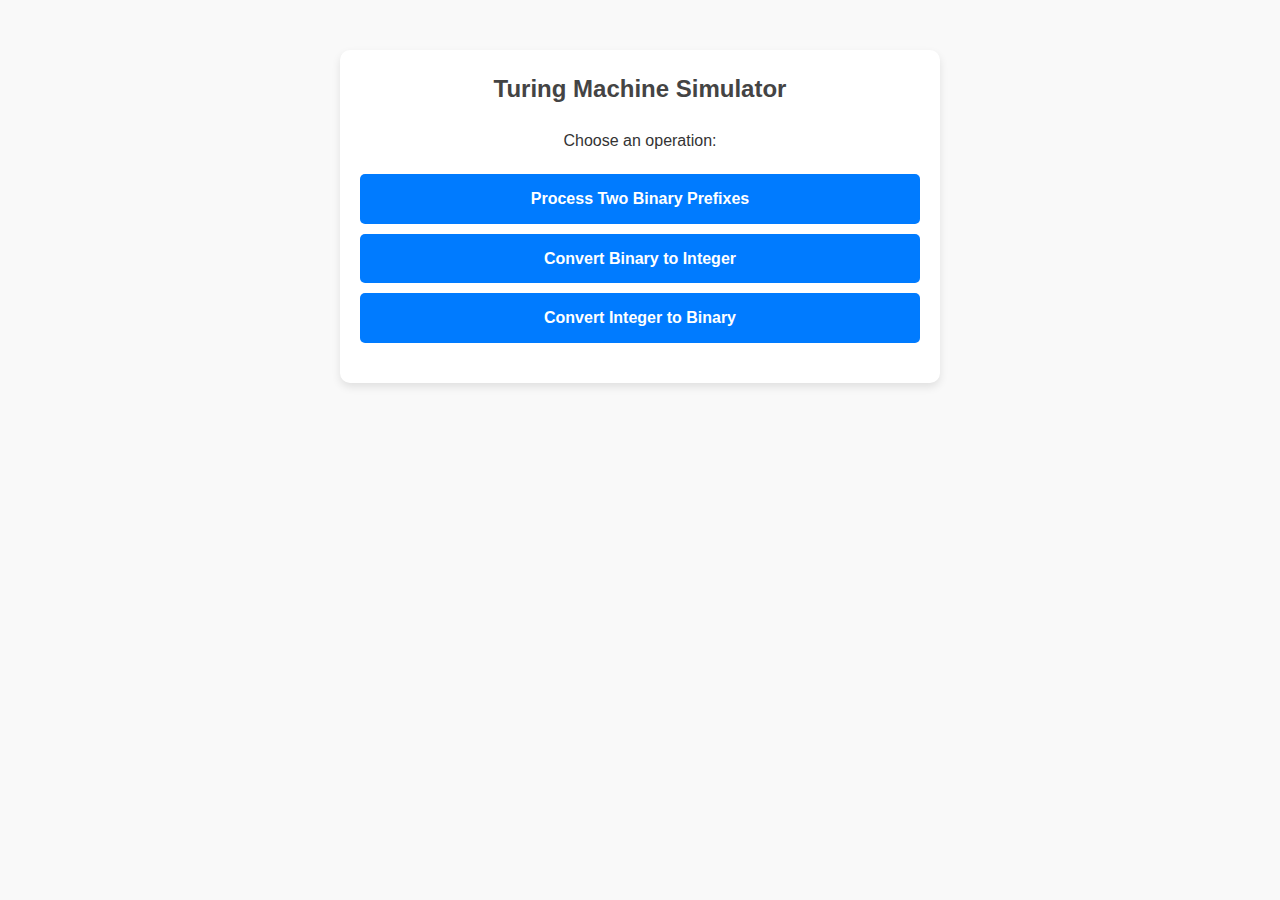
<file: index.html>
<!DOCTYPE html>
<html lang="en">
  <head>
    <meta charset="UTF-8" />
    <meta name="viewport" content="width=device-width, initial-scale=1.0" />
    <title>Turing Machine Operations</title>
    <link rel="stylesheet" href="style.css" />
  </head>
  <body>
    <div class="container">
      <h1>Turing Machine Simulator</h1>
      <p>Choose an operation:</p>
      <div class="menu">
        <a href="process-binary.html" class="menu-item"
          >Process Two Binary Prefixes</a
        >
        <a href="binary-to-int.html" class="menu-item"
          >Convert Binary to Integer</a
        >
        <a href="int-to-binary.html" class="menu-item"
          >Convert Integer to Binary</a
        >
      </div>
    </div>
  </body>
</html>
</file>
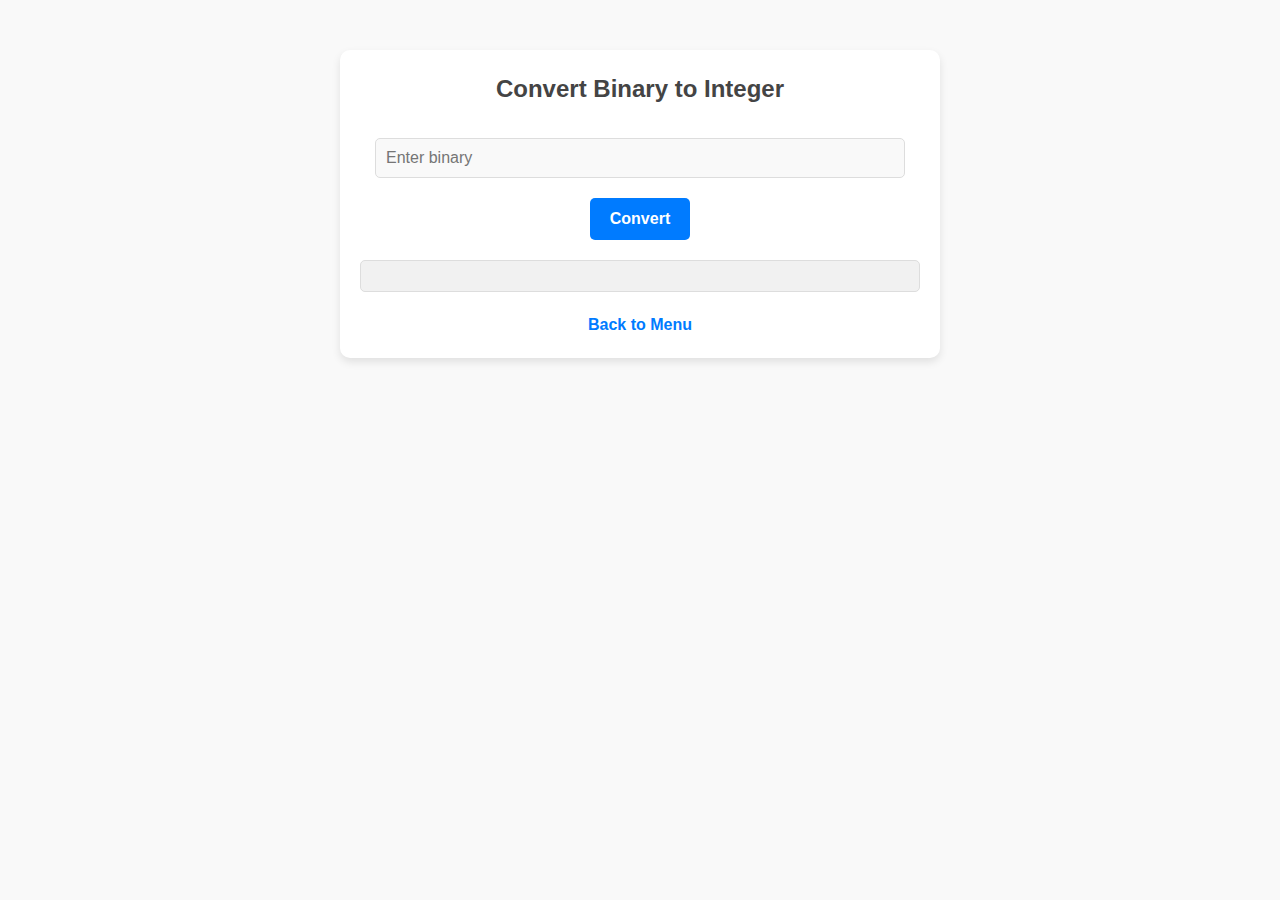
<file: binary-to-int.html>
<!DOCTYPE html>
<html lang="en">
  <head>
    <meta charset="UTF-8" />
    <meta name="viewport" content="width=device-width, initial-scale=1.0" />
    <title>Binary to Integer</title>
    <link rel="stylesheet" href="style.css" />
  </head>
  <body>
    <div class="container">
      <h1>Convert Binary to Integer</h1>
      <input type="text" id="binaryToIntInput" placeholder="Enter binary" />
      <button onclick="convertBinaryToInt()">Convert</button>
      <div id="output"></div>
      <a href="index.html" class="back">Back to Menu</a>
    </div>
    <script src="script.js"></script>
  </body>
</html>
</file>
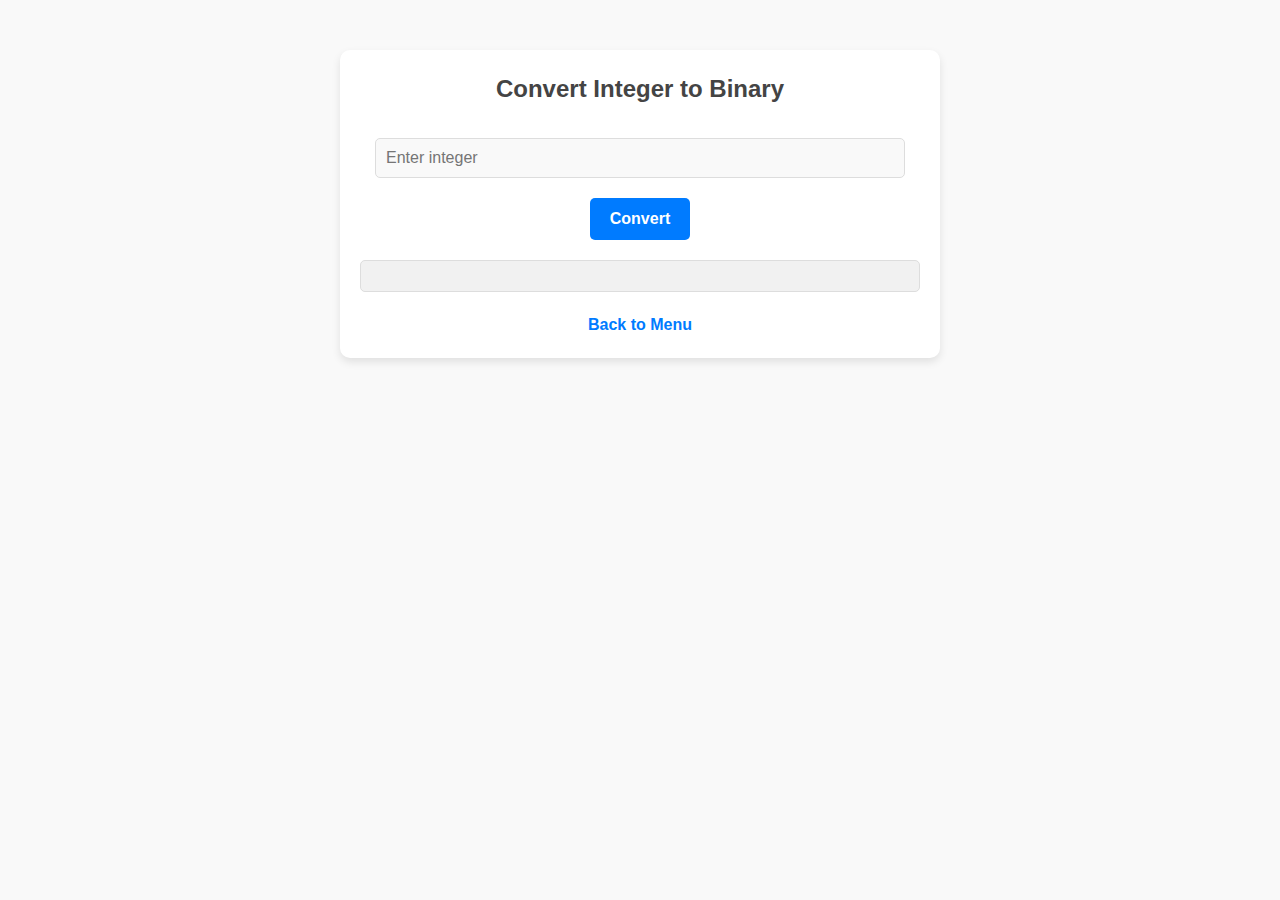
<file: int-to-binary.html>
<!DOCTYPE html>
<html lang="en">
  <head>
    <meta charset="UTF-8" />
    <meta name="viewport" content="width=device-width, initial-scale=1.0" />
    <title>Integer to Binary</title>
    <link rel="stylesheet" href="style.css" />
  </head>
  <body>
    <div class="container">
      <h1>Convert Integer to Binary</h1>
      <input type="number" id="intToBinaryInput" placeholder="Enter integer" />
      <button onclick="convertIntToBinary()">Convert</button>
      <div id="output"></div>
      <a href="index.html" class="back">Back to Menu</a>
    </div>
    <script src="script.js"></script>
  </body>
</html>
</file>
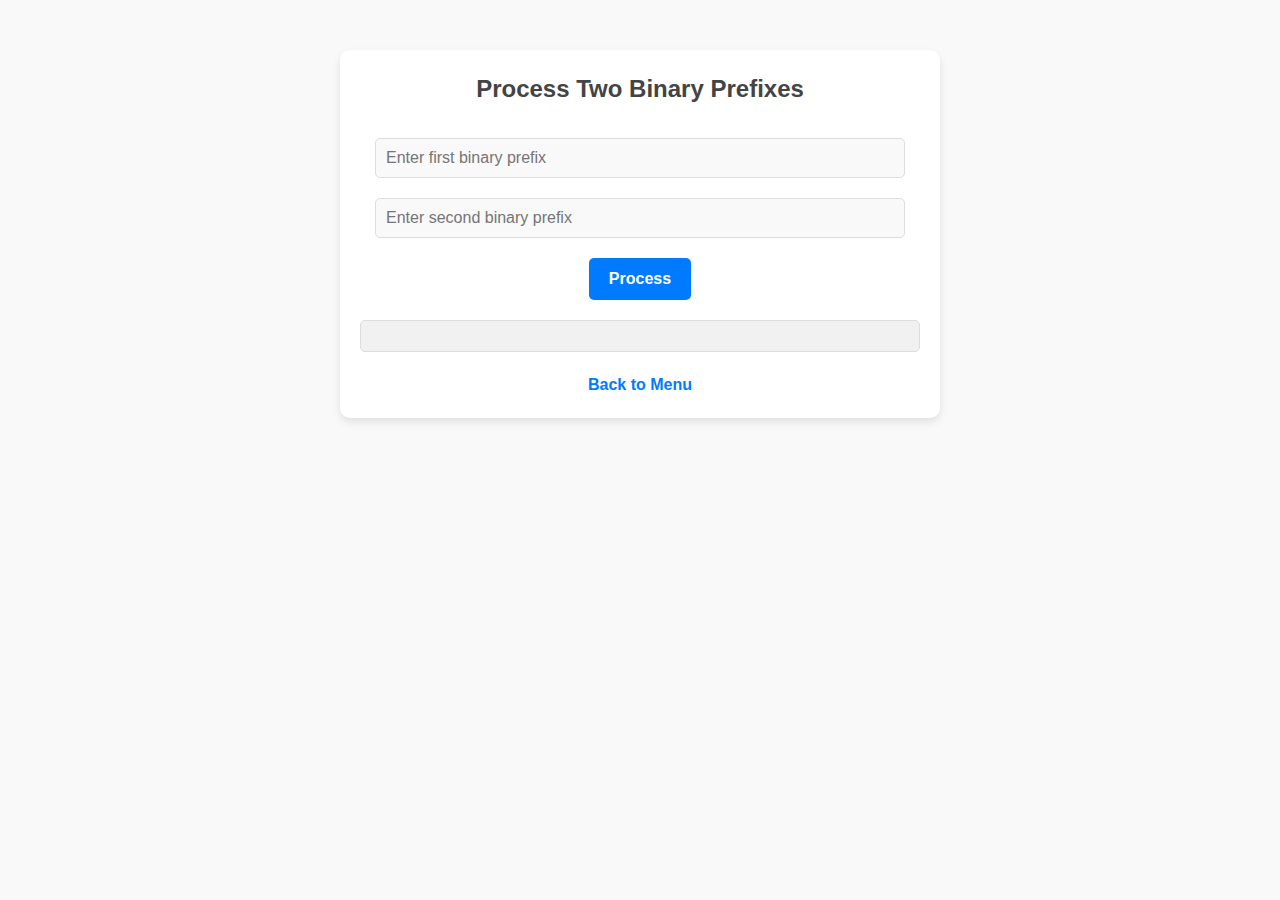
<file: process-binary.html>
<!DOCTYPE html>
<html lang="en">
  <head>
    <meta charset="UTF-8" />
    <meta name="viewport" content="width=device-width, initial-scale=1.0" />
    <title>Process Two Binary Prefixes</title>
    <link rel="stylesheet" href="style.css" />
  </head>
  <body>
    <div class="container">
      <h1>Process Two Binary Prefixes</h1>
      <input type="text" id="binary1" placeholder="Enter first binary prefix" />
      <input
        type="text"
        id="binary2"
        placeholder="Enter second binary prefix"
      />
      <button onclick="processBinary()">Process</button>
      <div id="output"></div>
      <a href="index.html" class="back">Back to Menu</a>
    </div>
    <script src="script.js"></script>
  </body>
</html>
</file>
<file: style.css>
/* General Reset */
* {
  margin: 0;
  padding: 0;
  box-sizing: border-box;
}

body {
  font-family: "Arial", sans-serif;
  background-color: #f9f9f9;
  color: #333;
  line-height: 1.6;
}

/* Container Styling */
.container {
  max-width: 600px;
  margin: 50px auto;
  padding: 20px;
  background: #ffffff;
  border-radius: 10px;
  box-shadow: 0 4px 8px rgba(0, 0, 0, 0.1);
  text-align: center;
}

h1 {
  font-size: 24px;
  margin-bottom: 20px;
  color: #444;
}

/* Inputs and Buttons */
input[type="text"],
input[type="number"] {
  width: calc(100% - 30px);
  padding: 10px;
  margin: 10px 0;
  font-size: 16px;
  border: 1px solid #ddd;
  border-radius: 5px;
  background-color: #f9f9f9;
  transition: border-color 0.3s ease;
}

input[type="text"]:focus,
input[type="number"]:focus {
  outline: none;
  border-color: #007bff;
}

button {
  padding: 12px 20px;
  font-size: 16px;
  font-weight: bold;
  color: #fff;
  background-color: #007bff;
  border: none;
  border-radius: 5px;
  cursor: pointer;
  margin-top: 10px;
  transition: background-color 0.3s ease;
}

button:hover {
  background-color: #0056b3;
}

/* Links */
a {
  display: inline-block;
  margin-top: 20px;
  text-decoration: none;
  color: #007bff;
  font-weight: bold;
  transition: color 0.3s ease;
}

a:hover {
  color: #add4ff;
}

/* Output Styling */
#output {
  margin-top: 20px;
  padding: 15px;
  background: #f1f1f1;
  border: 1px solid #ddd;
  border-radius: 5px;
  text-align: left;
  font-size: 16px;
  word-wrap: break-word;
}

/* Menu Styling */
.menu {
  margin: 20px 0;
}

.menu-item {
  display: block;
  margin: 10px 0;
  padding: 12px 15px;
  font-size: 16px;
  font-weight: bold;
  color: #fff;
  background-color: #007bff;
  text-align: center;
  text-decoration: none;
  border-radius: 5px;
  transition: background-color 0.3s ease;
}

.menu-item:hover {
  background-color: #0056b3;
}

/* Responsive Design */
@media (max-width: 600px) {
  .container {
    padding: 15px;
  }

  h1 {
    font-size: 20px;
  }

  input[type="text"],
  input[type="number"] {
    font-size: 14px;
  }

  button {
    font-size: 14px;
  }

  .menu-item {
    font-size: 14px;
  }
}
</file>
